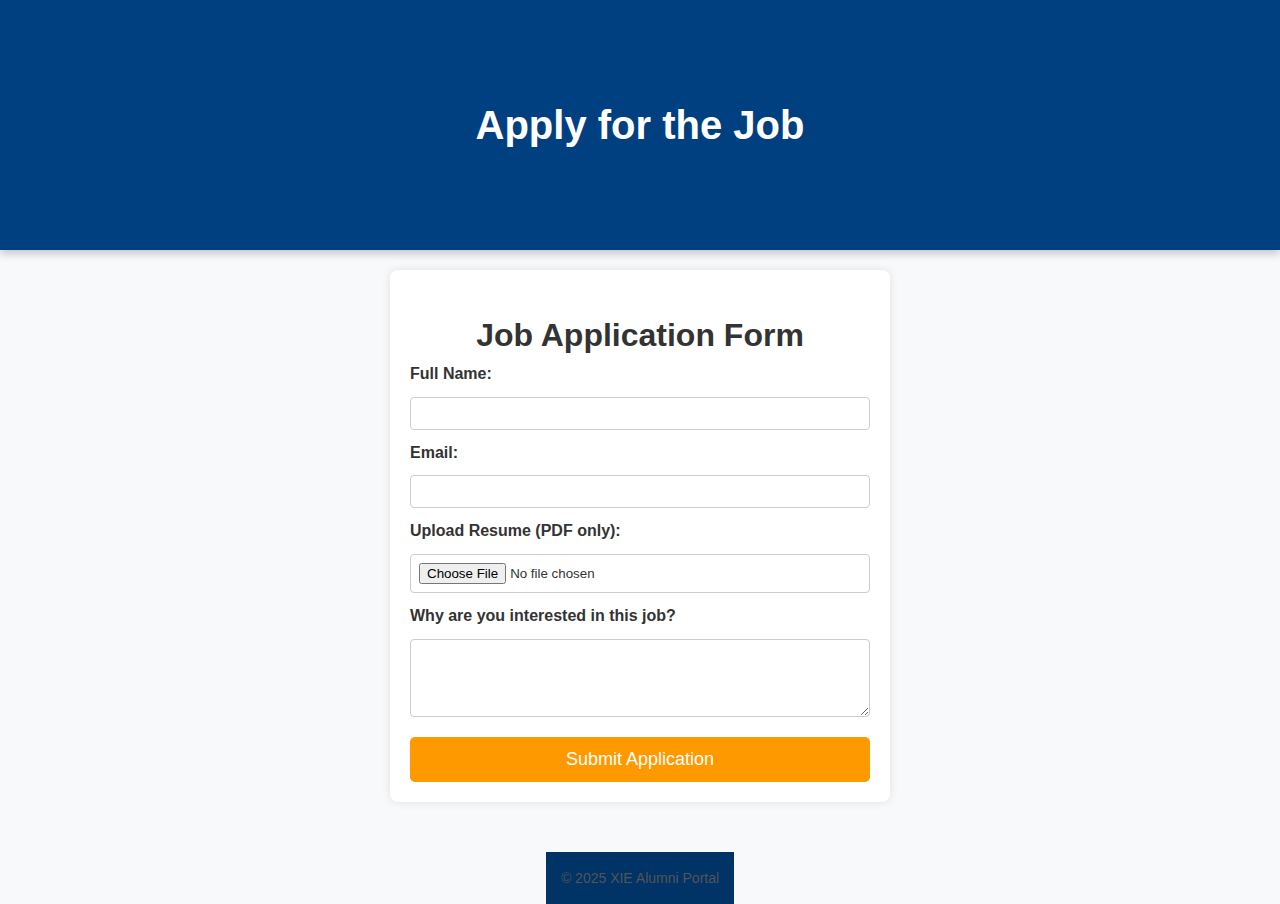
<file: apply.html>
<!DOCTYPE html>
<html lang="en">
<head>
    <meta charset="UTF-8">
    <meta name="viewport" content="width=device-width, initial-scale=1.0">
    <title>Job Application - XIE Alumni Portal</title>
    <link rel="stylesheet" href="index.css"> <!-- Reuse existing styles -->
    <style>
        body {
            font-family: Arial, sans-serif;
            margin: 0;
            padding: 0;
            display: flex;
            flex-direction: column;
            align-items: center;
            justify-content: center;
            min-height: 100vh;
            background-color: #f8f9fa;
        }
        header {
            background: #004080;
            color: white;
            padding: 15px;
            width: 100%;
            text-align: center;
        }
        section {
            background: white;
            padding: 20px;
            border-radius: 8px;
            box-shadow: 0px 0px 10px rgba(0, 0, 0, 0.1);
            width: 90%;
            max-width: 500px;
            text-align: center;
            margin-top: 20px;
        }
        form {
            display: flex;
            flex-direction: column;
            gap: 10px;
        }
        label {
            font-weight: bold;
            text-align: left;
        }
        input, textarea {
            width: 100%;
            padding: 8px;
            border: 1px solid #ccc;
            border-radius: 4px;
        }
        button {
            background: #004080;
            color: white;
            padding: 10px;
            border: none;
            border-radius: 4px;
            cursor: pointer;
            font-size: 16px;
        }
        button:hover {
            background: #002a5e;
        }
        footer {
            margin-top: 20px;
            text-align: center;
            color: #555;
        }
    </style>
</head>
<body>
    <header>
        <h1>Apply for the Job</h1>
    </header>
    
    <section id="apply">
        <h2>Job Application Form</h2>
        <form id="job-application-form">
            <label for="name">Full Name:</label>
            <input type="text" id="name" name="name" required>
            
            <label for="email">Email:</label>
            <input type="email" id="email" name="email" required>
            
            <label for="resume">Upload Resume (PDF only):</label>
            <input type="file" id="resume" name="resume" accept="application/pdf" required>
            
            <label for="message">Why are you interested in this job?</label>
            <textarea id="message" name="message" rows="4" required></textarea>
            
            <button type="submit" class="btn">Submit Application</button>
        </form>
    </section>
    
    <script>
        document.getElementById("job-application-form").addEventListener("submit", function(event) {
            event.preventDefault();
            alert("Your application has been submitted successfully!");
        });
    </script>
    
    <footer>
        <p>© 2025 XIE Alumni Portal</p>
    </footer>
</body>
</html>
</file>
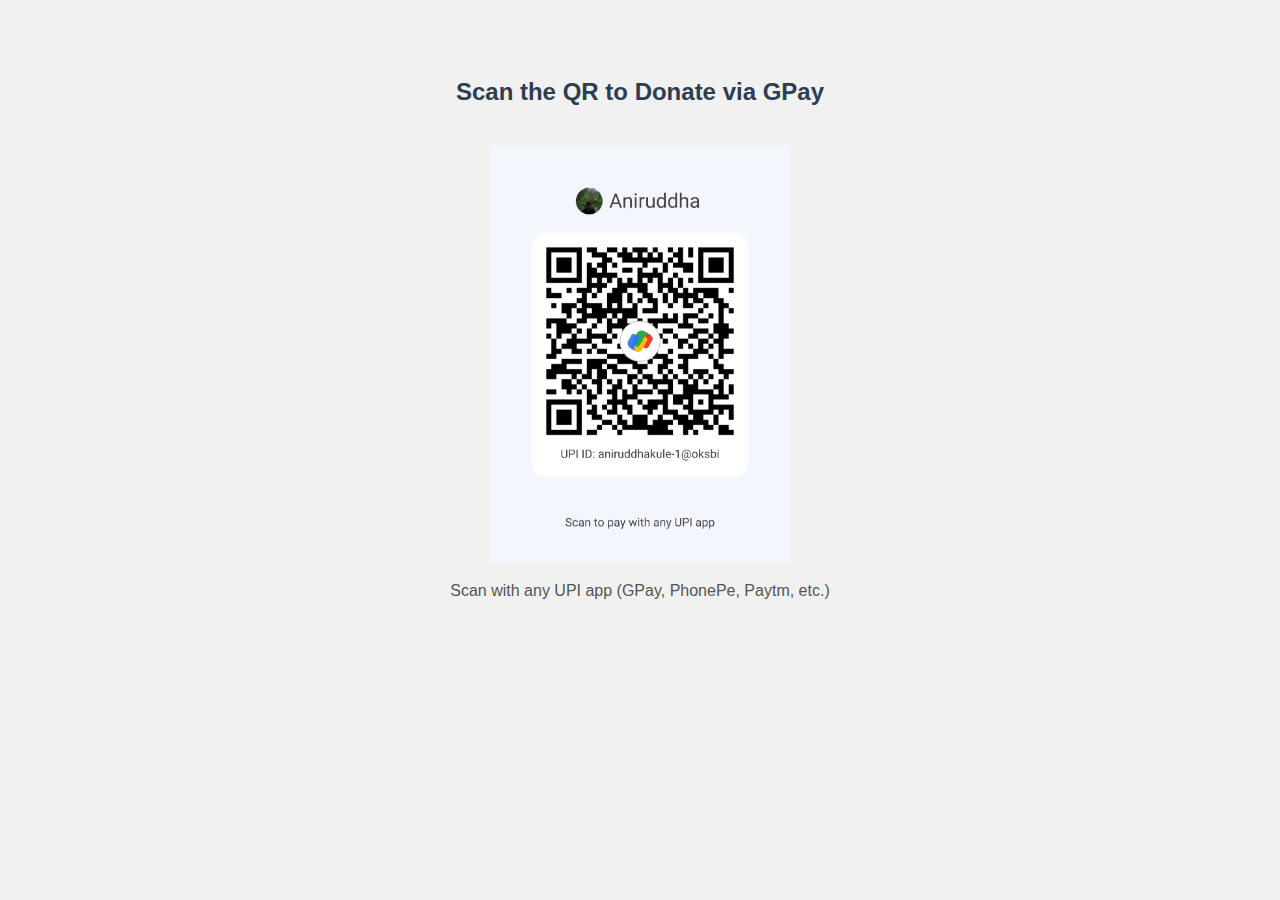
<file: GPAY.HTML>
<!DOCTYPE html>
<html lang="en">
<head>
  <meta charset="UTF-8">
  <title>Scan & Pay with GPay</title>
  <style>
    body {
      font-family: Arial, sans-serif;
      text-align: center;
      background: #f1f1f1;
      padding: 50px;
    }
    h2 {
      color: #2c3e50;
    }
    img {
      width: 300px;
      height: auto;
      margin-top: 20px;
    }
    .note {
      margin-top: 15px;
      font-size: 1rem;
      color: #555;
    }
  </style>
</head>
<body>
  <h2>Scan the QR to Donate via GPay</h2>
  <img src="GPAY.jpg" alt="Google Pay QR Code">
  <p class="note">Scan with any UPI app (GPay, PhonePe, Paytm, etc.)</p>
</body>
</html>
</file>
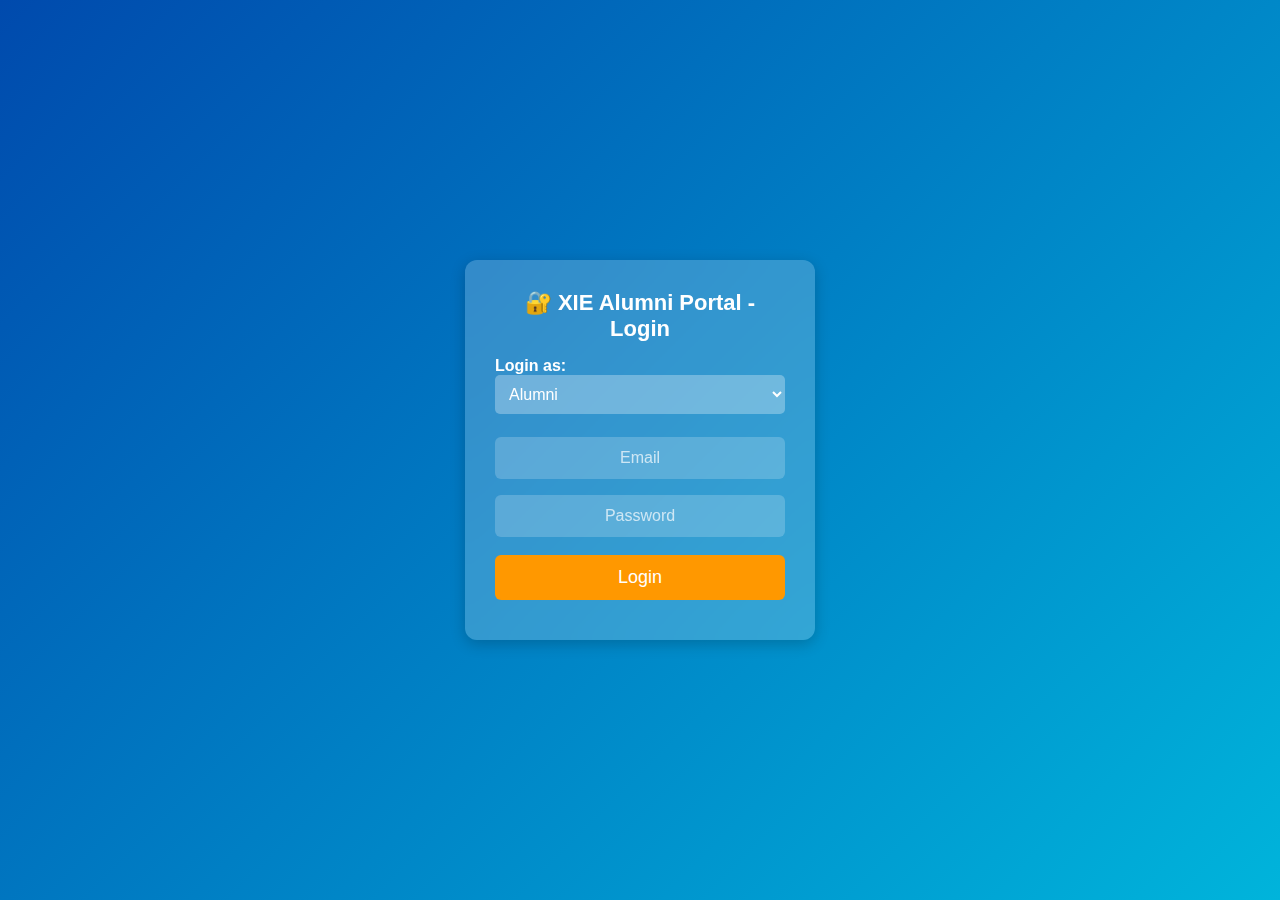
<file: login.html>
<!DOCTYPE html>
<html lang="en">
<head>
    <meta charset="UTF-8">
    <meta name="viewport" content="width=device-width, initial-scale=1.0">
    <title>Login | XIE Alumni</title>
    <script defer src="login.js"></script>
    
    <style>
        /* Reset and Centering */
        * {
            margin: 0;
            padding: 0;
            box-sizing: border-box;
            font-family: 'Arial', sans-serif;
        }

        /* Background Styling */
        body {
            background: linear-gradient(135deg, #004aad, #00b4db);
            height: 100vh;
            display: flex;
            justify-content: center;
            align-items: center;
        }

        /* Login Box */
        .login-container {
            background: rgba(255, 255, 255, 0.2);
            padding: 30px;
            border-radius: 12px;
            backdrop-filter: blur(12px);
            box-shadow: 0 4px 15px rgba(0, 0, 0, 0.2);
            text-align: center;
            width: 350px;
            color: white;
            transition: 0.3s;
        }

        .login-container:hover {
            transform: scale(1.02);
        }

        h2 {
            margin-bottom: 15px;
            font-size: 22px;
        }

        /* Role Selection */
        label {
            font-size: 16px;
            font-weight: bold;
            display: block;
            text-align: left;
            margin-top: 10px;
        }

        select {
            width: 100%;
            padding: 10px;
            border-radius: 5px;
            border: none;
            font-size: 16px;
            margin-bottom: 15px;
            background: rgba(255, 255, 255, 0.3);
            color: white;
            outline: none;
        }

        select option {
            color: black;
        }

        /* Input Fields */
        input {
            width: 100%;
            padding: 12px;
            margin: 8px 0;
            border: none;
            border-radius: 6px;
            font-size: 16px;
            background: rgba(255, 255, 255, 0.2);
            color: white;
            text-align: center;
        }

        input::placeholder {
            color: rgba(255, 255, 255, 0.7);
        }

        input:focus {
            outline: none;
            border: 1px solid white;
            background: rgba(255, 255, 255, 0.3);
        }

        /* Login Button */
        button {
            width: 100%;
            padding: 12px;
            margin-top: 10px;
            background: #ff9800;
            color: white;
            font-size: 18px;
            border: none;
            border-radius: 6px;
            cursor: pointer;
            transition: all 0.3s;
        }

        button:hover {
            background: #e68900;
            transform: translateY(-2px);
        }

        /* Error / Success Message */
        #message {
            margin-top: 10px;
            font-size: 14px;
            font-weight: bold;
        }

        /* Responsive */
        @media (max-width: 400px) {
            .login-container {
                width: 90%;
            }
        }
    </style>
</head>
<body>

    <div class="login-container">

        <h2>🔐 XIE Alumni Portal - Login</h2>

        <!-- Role Selection -->
        <label for="role">Login as:</label>
        <select id="role">
            <option value="alumni">Alumni</option>
            <option value="admin">Admin</option>
        </select>

        <!-- Login Form -->
        <form id="loginForm">
            <input type="email" id="email" placeholder="Email" required>
            <input type="password" id="password" placeholder="Password" required>
            <button type="submit">Login</button>
        </form>

        <p id="message"></p>

    </div>

</body>
</html>
</file>
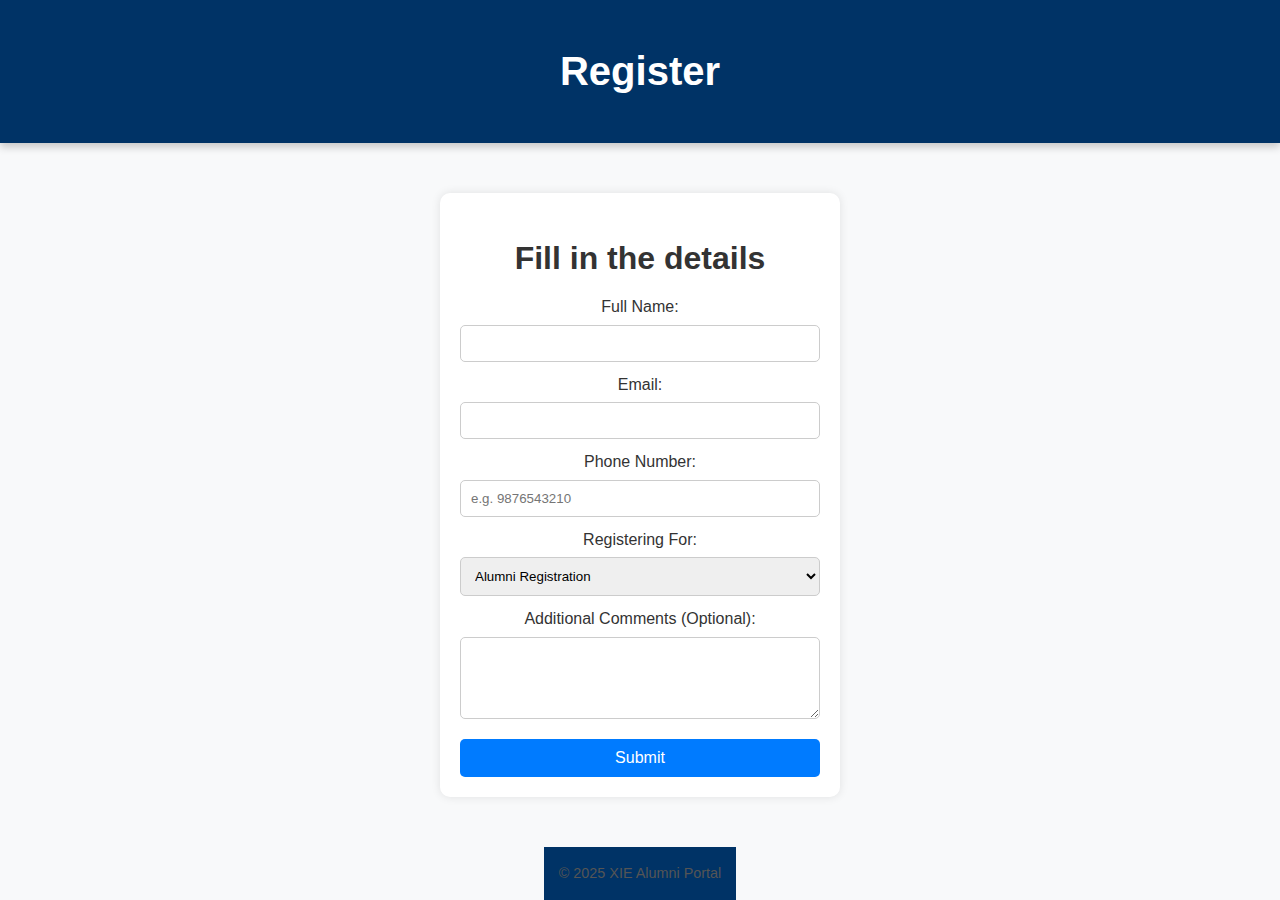
<file: reg.html>
<!DOCTYPE html>
<html lang="en">
<head>
    <meta charset="UTF-8">
    <meta name="viewport" content="width=device-width, initial-scale=1.0">
    <title>Register - XIE Alumni Portal</title>
    <link rel="stylesheet" href="index.css">
    <style>
        body {
            font-family: Arial, sans-serif;
            display: flex;
            flex-direction: column;
            align-items: center;
            justify-content: center;
            height: 100vh;
            background-color: #f8f9fa;
            margin: 0;
        }
        header {
            text-align: center;
            margin-bottom: 20px;
        }
        #register {
            background: #ffffff;
            padding: 20px;
            border-radius: 10px;
            box-shadow: 0 0 10px rgba(0, 0, 0, 0.1);
            width: 100%;
            max-width: 400px;
        }
        form {
            display: flex;
            flex-direction: column;
        }
        label {
            margin-top: 10px;
        }
        input, select, textarea {
            padding: 10px;
            margin-top: 5px;
            border: 1px solid #ccc;
            border-radius: 5px;
            width: 100%;
        }
        button {
            margin-top: 20px;
            padding: 10px;
            background: #007bff;
            color: white;
            border: none;
            border-radius: 5px;
            cursor: pointer;
            font-size: 16px;
        }
        button:hover {
            background: #0056b3;
        }
        footer {
            margin-top: 20px;
            font-size: 0.9em;
            color: #555;
        }
    </style>
</head>
<body>

    <header>
        <h1>Register</h1>
    </header>
    
    <section id="register">
        <h2>Fill in the details</h2>
        <form id="registration-form">
            <label for="name">Full Name:</label>
            <input type="text" id="name" name="name" required>

            <label for="email">Email:</label>
            <input type="email" id="email" name="email" required>

            <label for="phone">Phone Number:</label>
            <input type="tel" id="phone" name="phone" pattern="[0-9]{10}" placeholder="e.g. 9876543210" required>

            <label for="type">Registering For:</label>
            <select id="type" name="type" required>
                <option value="alumni">Alumni Registration</option>
                <option value="webinar">Webinar Registration</option>
            </select>

            <label for="message">Additional Comments (Optional):</label>
            <textarea id="message" name="message" rows="4"></textarea>

            <button type="submit">Submit</button>
        </form>
    </section>

    <script>
        document.getElementById("registration-form").addEventListener("submit", function(event) {
            event.preventDefault();

            const name = document.getElementById("name").value;
            const phone = document.getElementById("phone").value;
            const type = document.getElementById("type").value;

            alert("Thank you " + name + "! Your registration for " + type + " has been submitted successfully!");

            // OPTIONAL: Redirect to WhatsApp to simulate a confirmation message
            const message = encodeURIComponent("Hello " + name + ", your registration for " + type + " is successful. Thank you! – XIE Alumni Team");
            window.open("https://wa.me/" + phone + "?text=" + message, "_blank");
        });
    </script>

    <footer>
        <p>© 2025 XIE Alumni Portal</p>
    </footer>
</body>
</html>
</file>
<file: index.css>
/* ======== Global Styles ========= */
* {
    margin: 0;
    padding: 0;
    box-sizing: border-box;
    font-family: Arial, sans-serif;
}

body {
    background-color: #f4f4f4;
    color: #333;
    text-align: center;
    line-height: 1.6;
}

/* ======== Header & Navigation ========= */

/* XIE Alumni Portal Title */
header {
    background-color: #003366;
    color: white;
    height: 250px; /* Further reduced height */
    padding: 5px 20px; /* Reduced padding */
    text-align: center;
    top: 0;
    width: 100%;
    z-index: 1000;
    box-shadow: 0px 4px 8px rgba(0, 0, 0, 0.2);
    display: flex;
    flex-direction: column;
    align-items: center;
    justify-content: center; /* Center content */
}

/* XIE Alumni Portal Title */
header h1 {
    font-size: 2.5rem; /* Increased font size */
    font-weight: bold;
    margin: 0; /* Remove extra space */
    line-height: 1; /* Tighter spacing */
}

/* Logo and Navigation Wrapper */
.header-bottom {
    display: flex;
    align-items: center;
    justify-content: center;
    width: 100%;
    padding-top: 0px; /* Removed extra space */
}

/* Logo Styling */
.logo-container {
    display: flex;
    align-items: center;
    margin-left:50px; /* Reduced spacing */
}

.college-logo {
    width: 80px; /* Adjust logo size if necessary */
    height: auto;
}

/* Navigation Styling */
nav ul {
    list-style: none;
    display: flex;
    justify-content: center;
    flex-wrap: wrap;
    padding: 0;
    margin: 0;
}

nav ul li {
    margin: 0 8px; /* Reduced spacing between menu items */
}

nav a {
    color: white;
    text-decoration: none;
    font-weight: bold;
    font-size: 1.3rem; /* Slightly reduced size */
    padding: 5px 10px; /* Less padding */
    border-radius: 5px;
    transition: all 0.3s ease;
}

nav a:hover {
    background: #ffcc00;
    color: #003366;
}


/* ======== Hero Section ========= */
.hero-text {
    background: linear-gradient(to right, rgba(0, 51, 102, 0.8), rgba(0, 58, 116, 0.6)), 
                url('hero.jpg') no-repeat center center/cover;
    height: 400px;
    color: white;
    display: flex;
    flex-direction: column;
    justify-content: center;
    align-items: center;
    text-align: center;
    padding: 20px;
}


.hero-text h2 {
    font-size: 2.5rem;
    background: rgba(255, 255, 255, 0.5);
    padding: 12px;
    border-radius: 10px;
    text-shadow: 3px 3px 5px rgba(255, 255, 255, 0.5);
}

.hero-text p {
    font-size: 1.2rem;
    margin-top: 10px;
}

/* ======== Sections ========= */
section {
    padding: 50px;
    margin: 30px auto;
    background: white;
    border-radius: 10px;
    box-shadow: 0px 4px 8px rgba(0, 0, 0, 0.1);
    width: 80%;
    max-width: 900px;
    text-align: center;
}

/* ======== Buttons ========= */
.btn {
    background: #ff9900;
    color: white;
    padding: 12px 25px;
    text-decoration: none;
    font-size: 18px;
    border-radius: 5px;
    transition: all 0.3s ease;
    display: inline-block;
    margin-top: 10px;
}

.btn:hover {
    background: #cc7700;
    transform: scale(1.08);
    box-shadow: 4px 4px 8px rgba(0, 0, 0, 0.3);
}

/* ======== Alumni Directory ========= */
#directory input {
    width: 60%;
    max-width: 400px;
    padding: 10px;
    margin: 20px 0;
    border: 1px solid #ccc;
    border-radius: 5px;
    font-size: 16px;
}

/* ======== Gallery Section ========= */
.gallery {
    display: flex;
    flex-wrap: wrap;
    justify-content: center;
    gap: 15px;
}

.gallery img {
    width: 200px;
    border-radius: 10px;
    transition: transform 0.3s ease-in-out, box-shadow 0.3s ease-in-out;
}

.gallery img:hover {
    transform: scale(1.15);
    box-shadow: 0px 0px 15px rgba(0, 0, 0, 0.5);
}

/* ======== Footer ========= */
footer {
    background: #003366;
    color: white;
    padding: 15px;
    margin-top: 20px;
    font-size: 14px;
}

footer a {
    color: #ffcc00;
    text-decoration: none;
}

footer a:hover {
    text-decoration: underline;
}

/* ======== Login Page Styles ========= */
.login-container {
   margin-top: 30vh;
}

#loginForm {
    background: white;
    padding: 25px;
    border-radius: 10px;
    box-shadow: 0px 0px 12px rgba(0, 0, 0, 0.15);
    width: 350px;
    text-align: center;
    margin-left: 37vw;
    margin-top: 20px;
}

#loginForm h2 {
    color: #003366;
    margin-bottom: 20px;
}

#loginForm input {
    width: 100%;
    padding: 12px;
    margin: 10px 0;
    border: 1px solid #ccc;
    border-radius: 5px;
    font-size: 15px;
}

#loginForm button {
    width: 100%;
    background: #003366;
    color: white;
    padding: 12px;
    border: none;
    border-radius: 5px;
    font-size: 17px;
    cursor: pointer;
    transition: background 0.3s ease;
}

#loginForm button:hover {
    background: #002244;
}

#ani{
    font-size: 3.5vh;
}
/* ======== Dashboard Page Styles ========= */
.dashboard-page {
    display: flex;
    flex-direction: column;
    justify-content: center;
    align-items: center;
    height: 100vh;
    background: #f4f4f4;
}

.dashboard-page h2 {
    color: #003366;
    margin-bottom: 10px;
}

.dashboard-page p {
    font-size: 16px;
    color: #555;
    margin-bottom: 20px;
}

/* Logout Button */
.dashboard-page a {
    background: #ff4d4d;
    color: white;
    padding: 12px 25px;
    text-decoration: none;
    border-radius: 5px;
    font-size: 17px;
    transition: background 0.3s ease;
}

.dashboard-page a:hover {
    background: #cc0000;
    transform: scale(1.08);
}

/* ======== Responsive Design ========= */
@media (max-width: 768px) {
    nav ul {
        flex-direction: column;
        padding: 10px;
    }

    nav ul li {
        margin: 10px 0;
    }

    .hero-text {
        height: 350px;
    }

    .hero-text h2 {
        font-size: 2rem;
    }

    section {
        width: 90%;
        padding: 30px;
    }

    .gallery img {
        width: 150px;
    }

    #loginForm {
        width: 90%;
    }
}

/* Logo Styles */
.logo-container {
    display: flex;
    align-items: center;
    justify-content: flex-start;
    padding: 0 20px;
}

.college-logo {
    width: 150px;  /* Adjust size as needed */
    height: auto;
    margin-right: 15px;
}

/* ======== Job Board Styles ========= */
.job-list {
    display: flex;
    flex-wrap: wrap;
    justify-content: center; /* Centers job cards */
    gap: 20px; /* Space between cards */
}

.job-card {
    background: #f8f9fa;
    border-radius: 8px;
    padding: 15px;
    width: 45%; /* Each job card takes 45% of the row */
    box-shadow: 0px 4px 6px rgba(0, 0, 0, 0.1);
    text-align: center;
    transition: 0.3s;
}

.job-card:hover {
    transform: scale(1.05);
}

.job-card h3 {
    margin-bottom: 10px;
    font-size: 1.5rem;
    color: #003366;
}

.job-card p {
    margin: 5px 0;
    font-size: 1rem;
    color: #333;
}

.job-card .btn {
    background: #003366;
    color: white;
    padding: 10px 15px;
    border: none;
    border-radius: 5px;
    font-size: 1rem;
    cursor: pointer;
    transition: 0.3s;
}

.job-card .btn:hover {
    background: #f79c1b;
    color: #003366;
}

/* ======== Responsive Job Board ========= */
@media (max-width: 768px) {
    .job-card {
        width: 100%; /* Stack job cards in a single column on smaller screens */
    }
}
/* ======== Alumni Memories Section ========= */
#memories {
    width: 90%;
    max-width: 1000px;
    margin: 40px auto;
    text-align: center;
    padding: 20px;
    background: white;
    border-radius: 10px;
    box-shadow: 0px 4px 8px rgba(0, 0, 0, 0.1);
}

/* Swiper Container */
.swiper-container {
    width: 100%;
    height: 500px; /* Increased size */
    overflow: hidden;
}

/* Image Styling */
.swiper-slide img {
    width: 100%;
    height: 100%;
    object-fit: cover;
    border-radius: 10px;
    box-shadow: 0px 4px 6px rgba(0, 0, 0, 0.2);
}

/* Swiper Navigation Buttons */
.swiper-button-next,
.swiper-button-prev {
    color: #003366; /* Dark blue */
}

.swiper-pagination {
    display: none !important;
}

/* General Page Style */
body {
    font-family: Arial, sans-serif;
    background-color: #f4f4f9;
    margin: 0;
    padding: 0;
}

h2 {
    text-align: center;
    font-size: 2rem;
    color: #333;
    margin-top: 20px;
}
</file>
